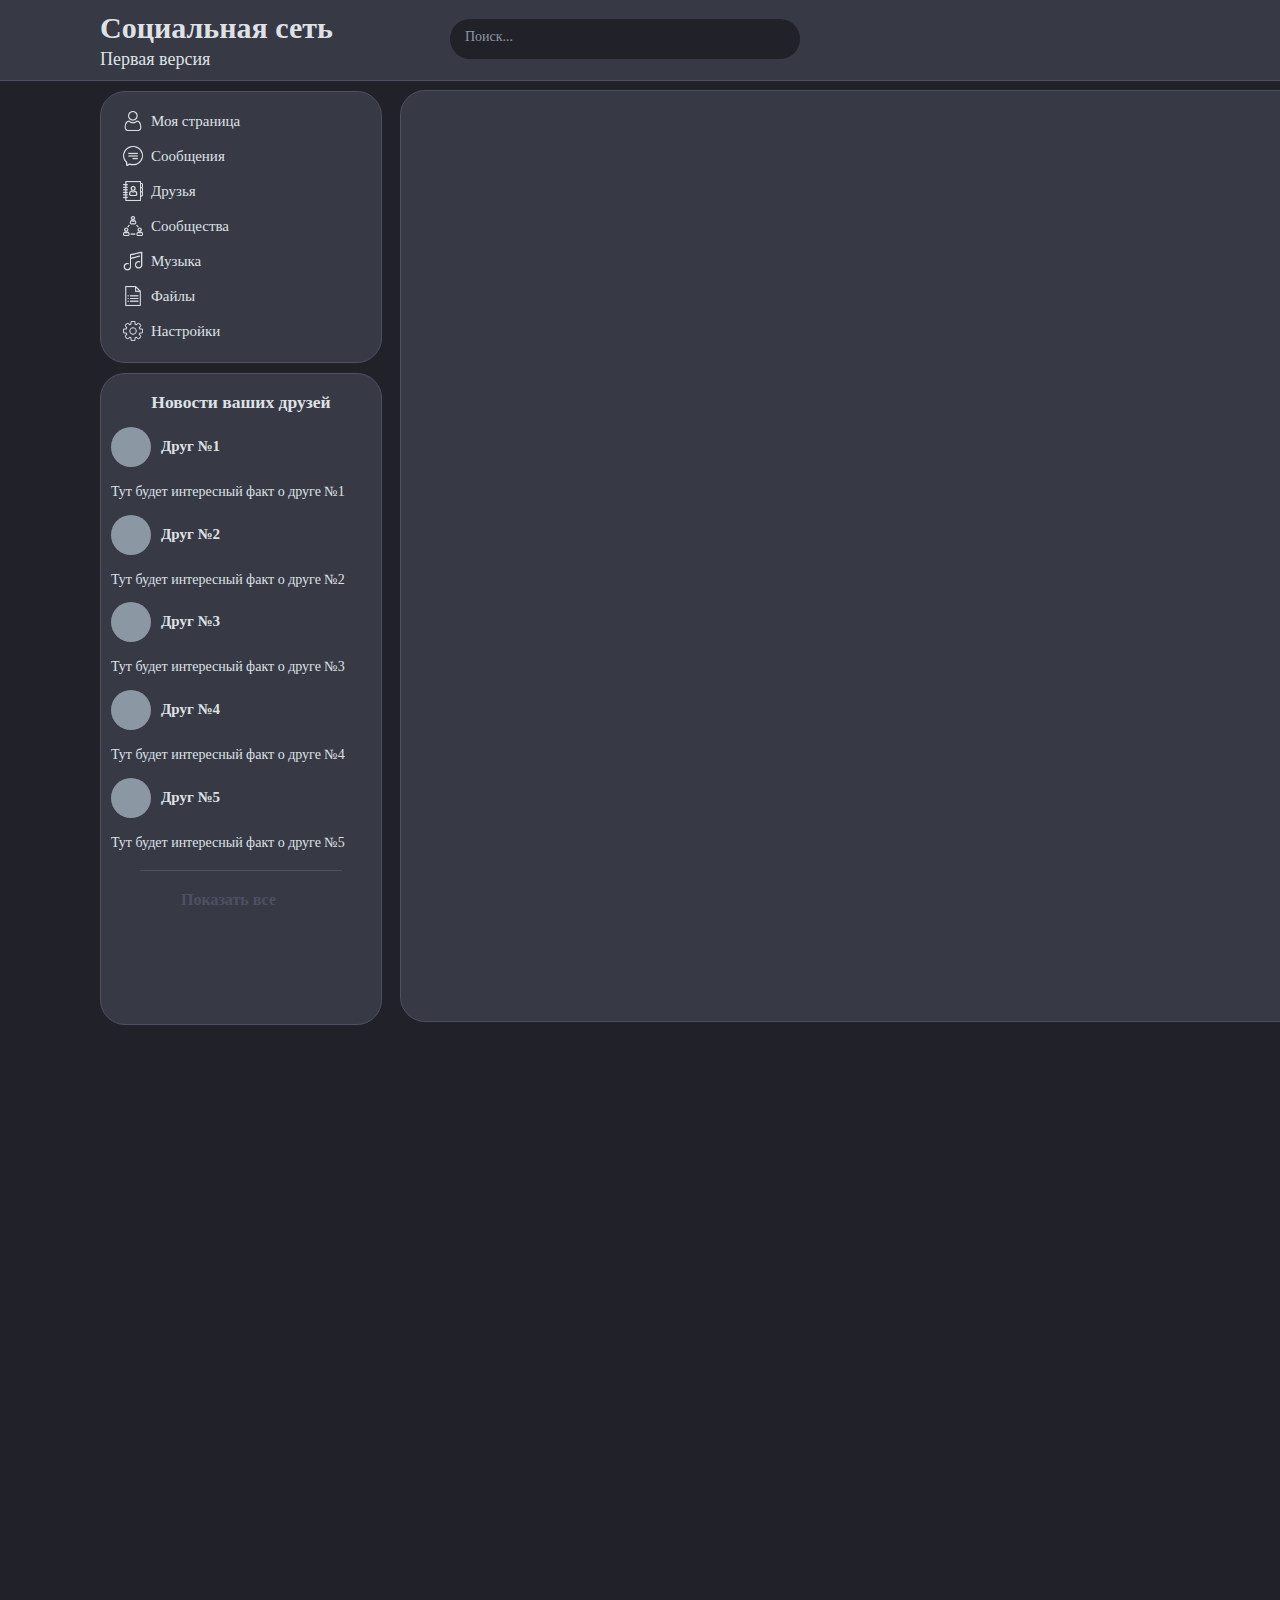
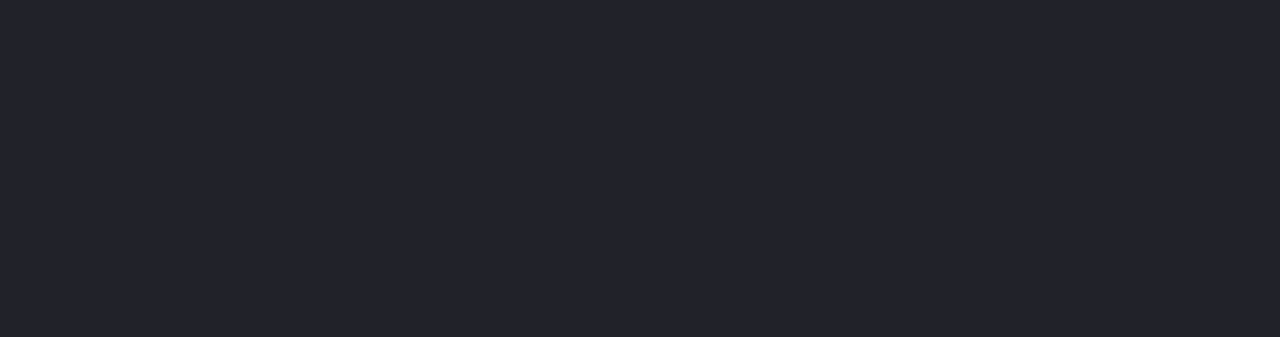
<file: index.html>
<!DOCTYPE html>
<html>
<head>
	<meta charset="utf-8">
	<meta name="viewport" content="width=device-width, initial-scale=1">
	<link rel="stylesheet" type = 'text/css' href="styles.css">
	<!--<link rel="stylesheet" href="https://pyscript.net/releases/2024.1.1/core.css" />
	<script type="module" src="https://pyscript.net/releases/2024.1.1/core.js"></script>-->
	<title>Project 1</title>

	<!--<py-script>
		try:
			userIsLogin = open('userIsLogin.txt', 'r')
			userIsLogin_accept = userIsLogin.read()
			if len(list(userIsLogin_accept)) == 1:
				if userIsLogin_accept == "1":
					return True
				elif userIsLogin_accept == "0":
					return False
				else:
					return "AcceptError"
			else:
				return "ListCountError"
	</py-script>-->
</head>
<body>
	<div class = 'header-block'>
		<div class = 'title-text'>
			<h1>Социальная сеть</h1>
			<h2>Первая версия</h2>
		</div>
	
		<div class = 'search-block'>
			<p>Поиск...</p>
		</div>
	</div>

	<div class = 'context-menu'>
		<ul>
			<li><img class = 'context-menu-images'src="images/icons/my_page.png"><a href = 'my_page.html'>Моя страница</a></li>
			<li><img class = 'context-menu-images'src="images/icons/messages.png">Сообщения</li>
            <li><img class = 'context-menu-images'src="images/icons/friends.png">Друзья</li>
            <li><img class = 'context-menu-images'src="images/icons/groups.png">Сообщества</li>
            <li><img class = 'context-menu-images'src="images/icons/music.png">Музыка</li>
            <li><img class = 'context-menu-images'src="images/icons/files.png">Файлы</li>
            <li><img class = 'context-menu-images'src="images/icons/settings.png">Настройки</li>
        </ul>
	</div>

	<div class = 'friends-news-menu'>
		<h3>Новости ваших друзей</h3>
		<ul>
			<li><div class = 'friends-avatar'></div><h4>Друг №1</h4><br><p>Тут будет интересный факт о друге №1</p></li>
			<li><div class = 'friends-avatar'></div><h4>Друг №2</h4><br><p>Тут будет интересный факт о друге №2</p></li>
			<li><div class = 'friends-avatar'></div><h4>Друг №3</h4><br><p>Тут будет интересный факт о друге №3</p></li>
			<li><div class = 'friends-avatar'></div><h4>Друг №4</h4><br><p>Тут будет интересный факт о друге №4</p></li>
			<li><div class = 'friends-avatar'></div><h4>Друг №5</h4><br><p>Тут будет интересный факт о друге №5</p></li>
		</ul>
		<hr width = 200px size = 1px color = #4e5061>
		<h5>Показать все</h5>
	</div>

	<div class = 'main-block'>
		
	</div>
</body>
</html>
</file>
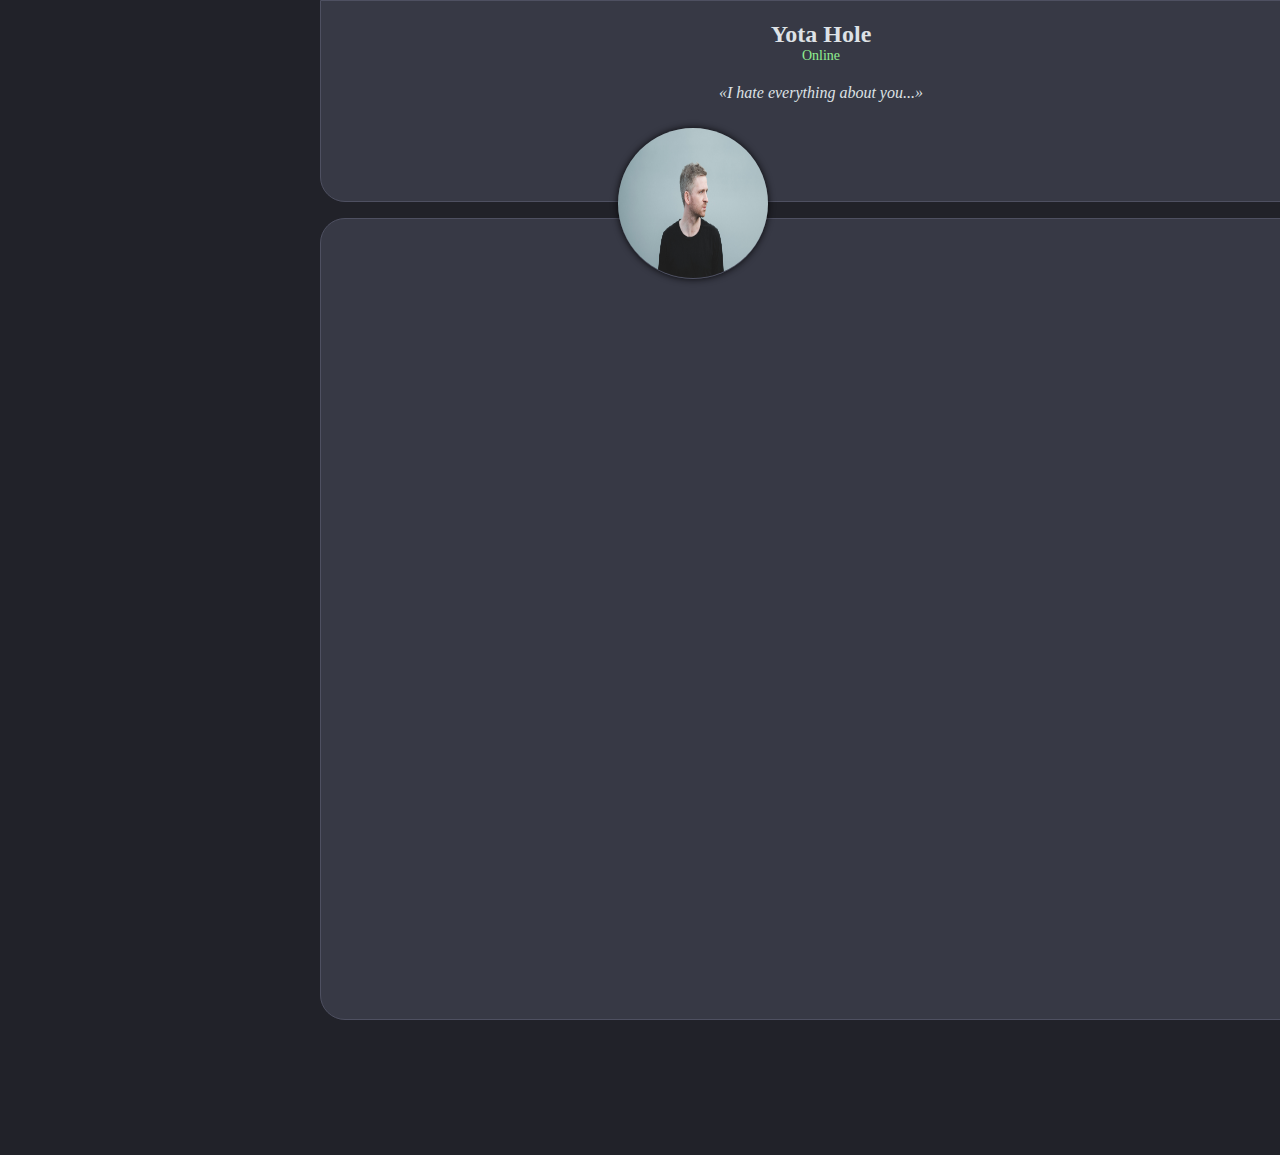
<file: my_page.html>
<!DOCTYPE html>	
<html>
	<head>
		<meta charset="utf-8">
		<meta name="viewport" content="width=device-width, initial-scale=1">
		<link rel="stylesheet" type = 'text/css' href="styles.css">
		<link rel="stylesheet" href="https://pyscript.net/releases/2024.1.1/core.css" />
		<script type="module" src="https://pyscript.net/releases/2024.1.1/core.js"></script>
		<title>My Page</title>
	</head>

	<body>
		<div class = 'my-page'>
			<div class = 'my-page-center-block'>
				<div class = 'my-page-username'><h2>Yota Hole</h2></div>
				<div class = 'my-page-user-status'>Online</div>
				<div class = 'my-page-user-citate'><i>«I hate everything about you...»</i></div>
				
			</div>

			<div class = 'my-page-main-block'>
				
			</div>

			<img class = 'my-page-avatar'src = 'page-avatar.jpg'>
		</div>
	</body>
</html>
</file>
<file: styles.css>
body {
    background-color: #212229;
    margin: 0;
    padding: 0;
    box-sizing: border-box;
    overflow-x:hidden;
}

p {
    font-family: Verdana;
    font-size: 14px;
    color: #dee2e6;
}

li {
    position: relative;
    list-style-type: none; 
    left: 30px;
    bottom: 3px;
  }

.context-menu li:hover {
    text-shadow:0 0 5px rgb(102, 97, 124);
    filter: brightness(50)
}  

ul {
    margin-left: 0;
    padding-left: 0; 
  }

a {
  color: #dee2e6 !important;
  text-decoration: none
}

.header-block {
    display: inline-block;
    margin-top: -20px;
    background-color: #373945;
    width: 100vw;
    height: 100px;
    border-bottom: 1px solid #4e5061;
}

.title-text {
    position: relative;
    left: 100px;
    top: 20px;
	text-align: left;
    line-height: 0.5;    
    color: #dee2e6;
}

.title-text > h1 {
    font-family: Montserrat;
    font-size: 30px
    
}

.title-text > h2 {
    font-family: Verdana;
    font-size: 18px;
    font-weight: 100;
}

.search-block {
    position: relative;
    bottom: 40px;
    left: 450px;
    background-color: #212229;
    height: 40px;
    width: 350px;
    border-radius: 25px;
}

.search-block > p{
    position: relative;
    left: 15px;
    top: 10px;
    color: #8b97a3;
}

.context-menu {
    position: relative;
    height: 270px;
    width: 280px;
    left: 100px;
    top: 10px;
    background-color: #373945;
    border-radius: 25px;
    border: 1px solid #4e5061;
    font-family: Verdana;
    font-size: 15px;
    color: #dee2e6;
    line-height: 35px;
}

.context-menu img {
    position: relative;
    height: 20px;
    width: 20px;
    right: 8px;
    top: 5px;
}

.friends-news-menu {
    position: relative;
    word-break: break-all;
    height: 650px;
    width: 280px;
    left: 100px;
    top: 20px;
    background-color: #373945;
    border-radius: 25px;
    border: 1px solid #4e5061;
    font-family: Verdana;
    font-size: 15px;
    color: #dee2e6;
    line-height: 35px;
}

.friends-news-menu li {
    margin-bottom: -6em;
}

.friends-news-menu h3 {
    position: relative;
    text-align: center;
    line-height: 1.2;
}

.friends-news-menu h4 {
    position: relative;
    text-align: left;
    line-height: 1.2;
    left: 30px;
    bottom: 50px;
}

.friends-news-menu p {
    position: relative;
    text-align: left;
    line-height: 1.2;
    right: 20px;
    bottom: 90px;
}

.friends-avatar {
    position: relative;
    height: 40px;
    width: 40px;
    background: #8b97a3;
    border-radius: 100%;
    right: 20px;
}

.friends-news-menu h5 {
    position: relative;
    color: #4e5061;
    font-size: 16px;
    left: 80px;
    bottom: 15px;
}

.main-block {
    position: relative;
    height: 930px;
    width: 1000px;
    background: #373945;
    border-radius: 25px;
    border: 1px solid #4e5061;
    left: 400px;
    bottom: 915px;
}

.my-page {
    display: grid;
}

.my-page-main-block {
    position: relative;
    left: 25%;
    top: 2%;
    height: 800px;
    width: 1000px;
    background: #373945;
    border-radius: 25px;
    border: 1px solid #4e5061;

}

.my-page-center-block {
    position: relative;
    text-align: center;
    left: 25%;
    height: 200px;
    width: 1000px;
    background: #373945;
    border-radius: 0 0 25px 25px;
    border: 1px solid #4e5061;
}



.my-page-avatar:hover {
    filter: brightness(85%)
}

.my-page-user-status {
    font-family: Verdana;
    font-size: 14px;
    position: relative;
    top: -10%;
    color: lightgreen;
}

.my-page-user-citate {
    font-family: Verdana;
    color: #dee2e6;
}

.my-page-username h2 {
    font-family: Verdana;
    color: #dee2e6;
}



.my-page-avatar {
    border-radius: 100%;
    width: 150px;
    height: 150px;
    position: relative;
    bottom: 580%;
    left: 48.25%;
    border-bottom: 1px solid #4e5061;
    box-shadow:0px 0px 7px 0px #08080a;
}
</file>
